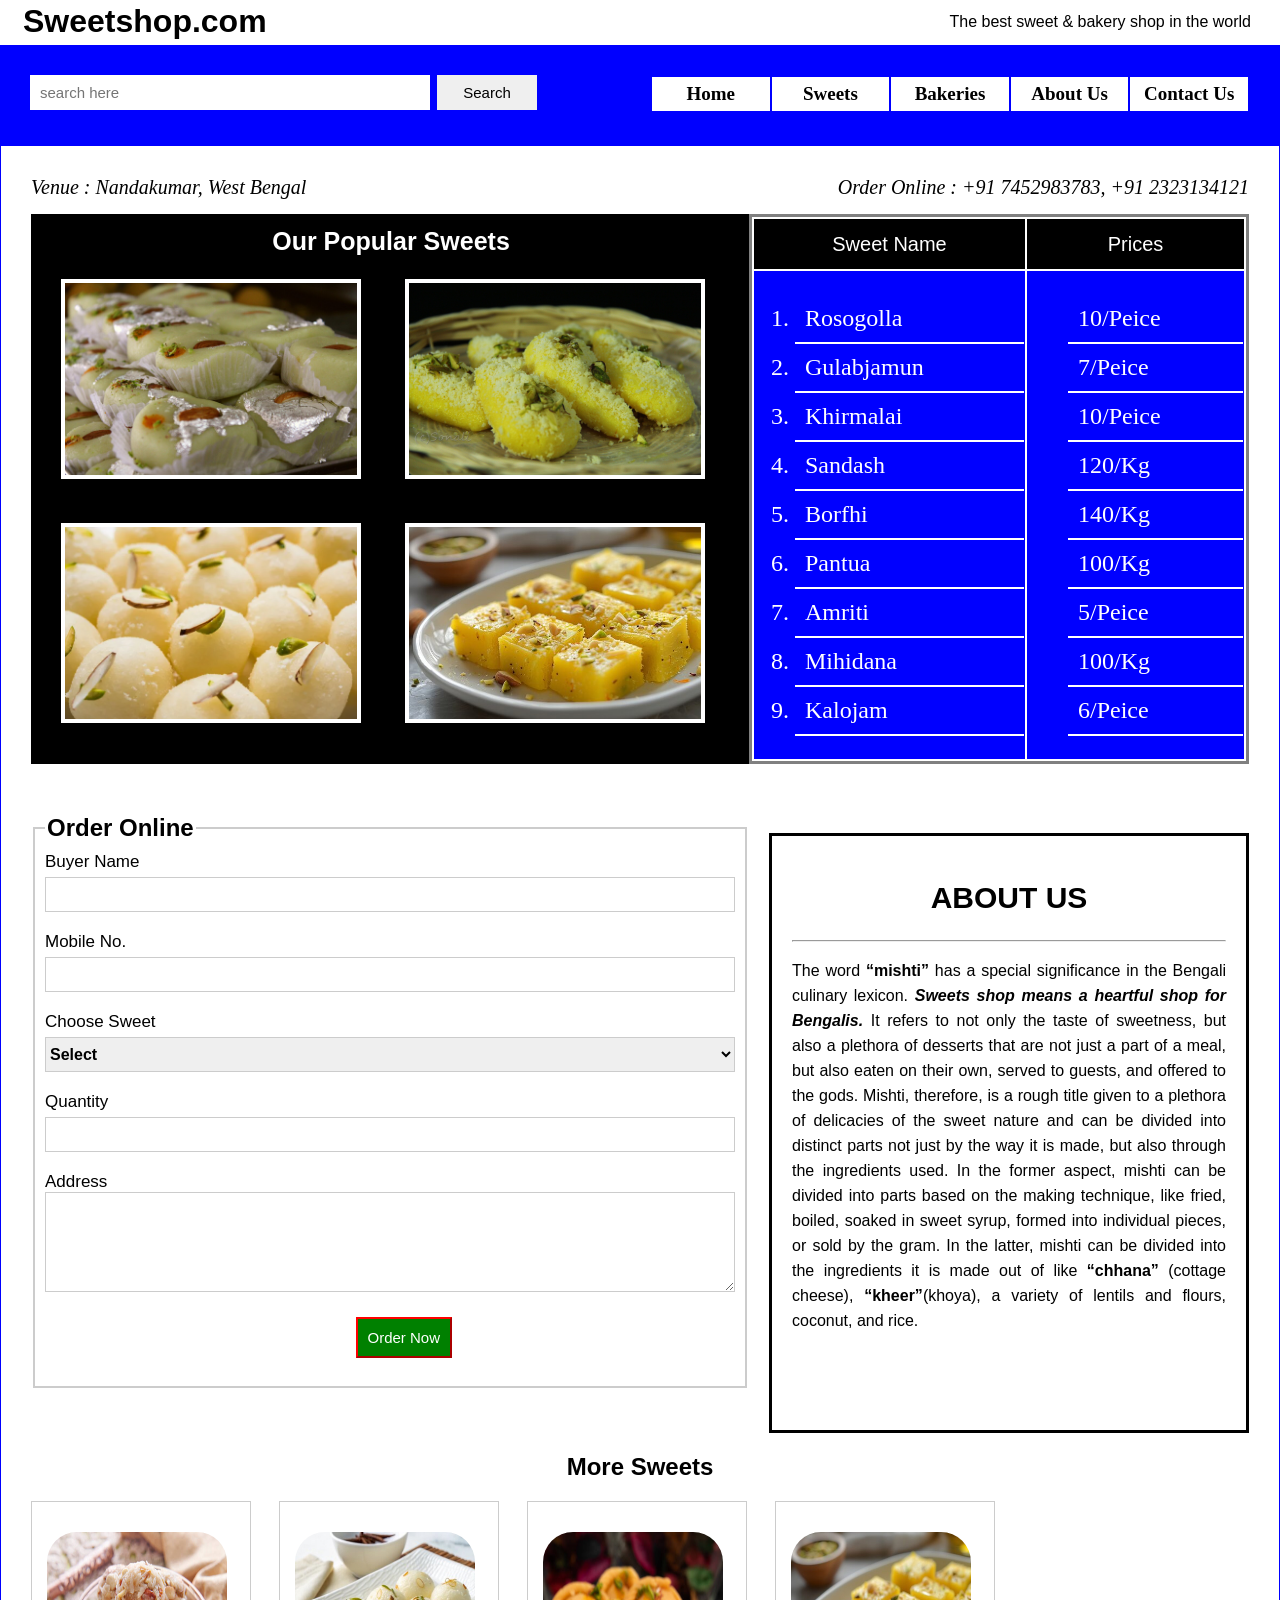
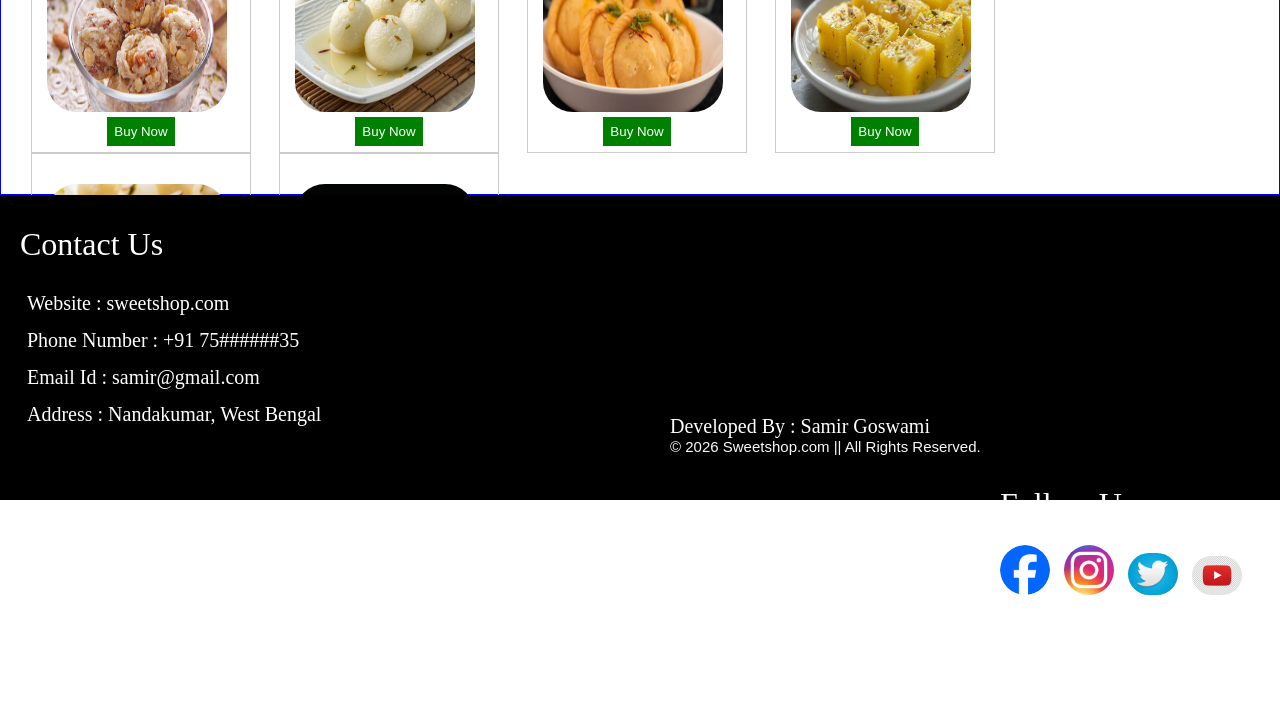
<file: index.html>
<!DOCTYPE html> 
<html>
<head>
    <title>Home</title>
   <link rel="stylesheet" href="style.css">
</head>
<body>
    <header>
        <h1 id="brand_name">Sweetshop.com</h1>
        <p id="tag_line">The best sweet & bakery shop in the world</p>
    </header>

    <nav>
        <form>
            <input type="search" name="search" placeholder="search here" id="search">
            <input type="submit" id="search-btn" value="Search">
        </form>
        
        <table id="menu_table">
            <tr>
                <td id="menu_item"><a href="index.html">Home</a></td>
                <td id="menu_item"><a href="sweets.html">Sweets</a></td>
                <td id="menu_item"><a href="bakeries.html">Bakeries</a></td>
                <td id="menu_item"><a href="#abt_us">About Us</a></td>
                <td id="menu_item"><a href="#contact-us">Contact Us</a></td>
            </tr>


        </table>
    </nav>

    <section>
        <adress id="venue">
            Venue : Nandakumar, West Bengal
        </adress>
        <adress id="phone">
            Order Online : +91 7452983783, +91 2323134121
        </adress>
        <div id="popular-sweets">
            <h3 id="popular-title"> Our Popular Sweets</h3>
            <img src="images/a.JPG" alt="a"  id="popular-sweets-img">
            <img src="images/b.jpg" alt="b" id="popular-sweets-img">
            <img src="images/c.jpg" alt="c" id="popular-sweets-img">
            <img src="images/d.jpg" alt="d" id="popular-sweets-img">
        </div>

        <table id="price-list-box"> 
            <tr >
                <td id="rate-header">Sweet Name</td>
                <td id="rate-header"> Prices</td>
            </tr>
            <tr>
                <td id="rate-content">
                    <ol>
                        <li id="s_name">Rosogolla</li>
                        <li id="s_name">Gulabjamun</li>
                        <li id="s_name">Khirmalai</li>
                        <li id="s_name">Sandash</li>
                        <li id="s_name">Borfhi</li>
                        <li id="s_name">Pantua</li>
                        <li id="s_name">Amriti</li>
                        <li id="s_name">Mihidana</li>
                        <li id="s_name">Kalojam</li>
                    </ol>
                </td>
                <td id="rate-content">
                     <ol id="rate">
                        <li id="s_name">10/Peice</li>
                        <li id="s_name">7/Peice</li>
                        <li id="s_name">10/Peice</li>
                        <li id="s_name">120/Kg</li>
                        <li id="s_name">140/Kg</li>
                        <li id="s_name">100/Kg</li>
                        <li id="s_name">5/Peice</li>
                        <li id="s_name">100/Kg</li>
                        <li id="s_name">6/Peice</li>
                    </ol>
                </td>
            </tr>

        </table>


    <fieldset id="frm_box">
        <legend id="Oder-title">Order Online</legend>
        <form id="order-online">
            Buyer Name<br>
            <input type="text" name="name" id="order-input"><br><br>
            Mobile No.<br>
            <input type="number" name="mobile" id="order-input"><br><br>
            Choose Sweet<br>
            <select name="Choose Sweet" id="order-input">
                <option value="select">Select</option>
                <option value="Rosogolla"id="choose_sweet">Rosogolla</option>
                <option value="Gulabjamun"id="choose_sweet">Gulabjamun</option>
                <option value="Khirmalai"id="choose_sweet">Khirmalai</option>
                <option value="Sandash"id="choose_sweet">Sandash</option>
                <option value="Borfhi"id="choose_sweet">Borfhi</option>
                <option value="Pantua"id="choose_sweet">Pantua</option>
                <option value="Amriti" id="choose_sweet">Amriti</option>
                <option value="Mihidana" id="choose_sweet">Mihidana</option>
                <option value="Kalojam" id="choose_sweet">Kalojam</option>
            </select>
            <br><br>
            Quantity <br>
            <input type="text" name="Quantity" id="order-input">
            <br><br>
            Address <br>
            <textarea name="Adress" id="text-area">
            </textarea>
            <br><br>
            <input type="Submit" value="Order Now" id="sumbit_btn">

        </form>
    </fieldset>
    <div id="abt_us">
        <h1 align="center" id="abt_title">ABOUT US</h1>
        <hr>
        <p id="abt_text">
            The word <b>“mishti”</b> has a special significance in the Bengali culinary lexicon. 
            <b><i>Sweets shop means a heartful shop for Bengalis.</i></b> It refers to not only the taste 
            of sweetness, but also a plethora of desserts that are not just a part of a meal, 
            but also eaten on their own, served to guests, and offered to the gods. 
            Mishti, therefore, is a rough title given to a plethora of delicacies 
            of the sweet nature and can be divided into distinct parts not just by 
            the way it is made, but also through the ingredients used. In the former aspect, 
            mishti can be divided into parts based on the making technique, like fried, boiled, 
            soaked in sweet syrup, formed into individual pieces, or sold by the gram. 
            In the latter, mishti can be divided into the ingredients it is made out of like <b>“chhana”</b>
            (cottage cheese), <b>“kheer”</b>(khoya), a variety of lentils and flours, coconut, and rice. 
        </p>

    </div>
    <div id="m_sweets">
        <h1 align="center" id="more-sweets">More Sweets</h1>
    </div>
    <div id="sweets">
        <img src="images/g.jpg" id="sweet-1">
        <center>
            <a href="#frm_box"><button id="buy-btn">Buy Now</button></a>
        </center>
    </div>
    <div id="sweets">
        <img src="images/f.jpg" id="sweet-1">
        <center>
            <a href="#frm_box"><button id="buy-btn">Buy Now</button></a>
        </center>
    </div>
    <div id="sweets">
        <img src="images/e.jpg" id="sweet-1">
        <center>
            <a href="#frm_box"><button id="buy-btn">Buy Now</button></a>
        </center>
    </div>
    <div id="sweets">
        <img src="images/d.jpg" id="sweet-1">
        <center>
            <a href="#frm_box"><button id="buy-btn">Buy Now</button></a>
        </center>
    </div>
    <div id="sweets">
        <img src="images/c.jpg" id="sweet-1">
        <center>
            <a href="#frm_box"><button id="buy-btn">Buy Now</button></a>
        </center>
    </div>
    <div id="sweets_end">
        <img src="images/b.jpg" id="sweet-1">
        <center>
            <a href="#frm_box"><button id="buy-btn">Buy Now</button></a>
        </center>
    </div>
    </section>
    <footer>
        <div id="contact-us">
            <h1 id="contact-title">Contact Us</h1>
            <address id="contact-details">Website : sweetshop.com</address>
            <address id="contact-details">Phone Number : +91 75######35</address>
            <address id="contact-details">Email Id : samir@gmail.com</address>
            <address id="contact-details">Address : Nandakumar, West Bengal</address>
        </div>
        <div id="developer">Developed By : Samir Goswami<br>
            <div id="copyrght"> © 2026 Sweetshop.com || All Rights Reserved.  

            </div>
        </div>
        
        <div id="social-links">
            <h1 id="social_link_title">Follow Us</h1>
            <img src="images/fb.png" id="social-logo">
            <img src="images/insta.png"id="social-logo">
            <img src="images/twt.png"id="social-logo">
            <img src="images/yt.jpg"id="social-logo">

        </div>
    </footer>
</body>
</html>
</file>
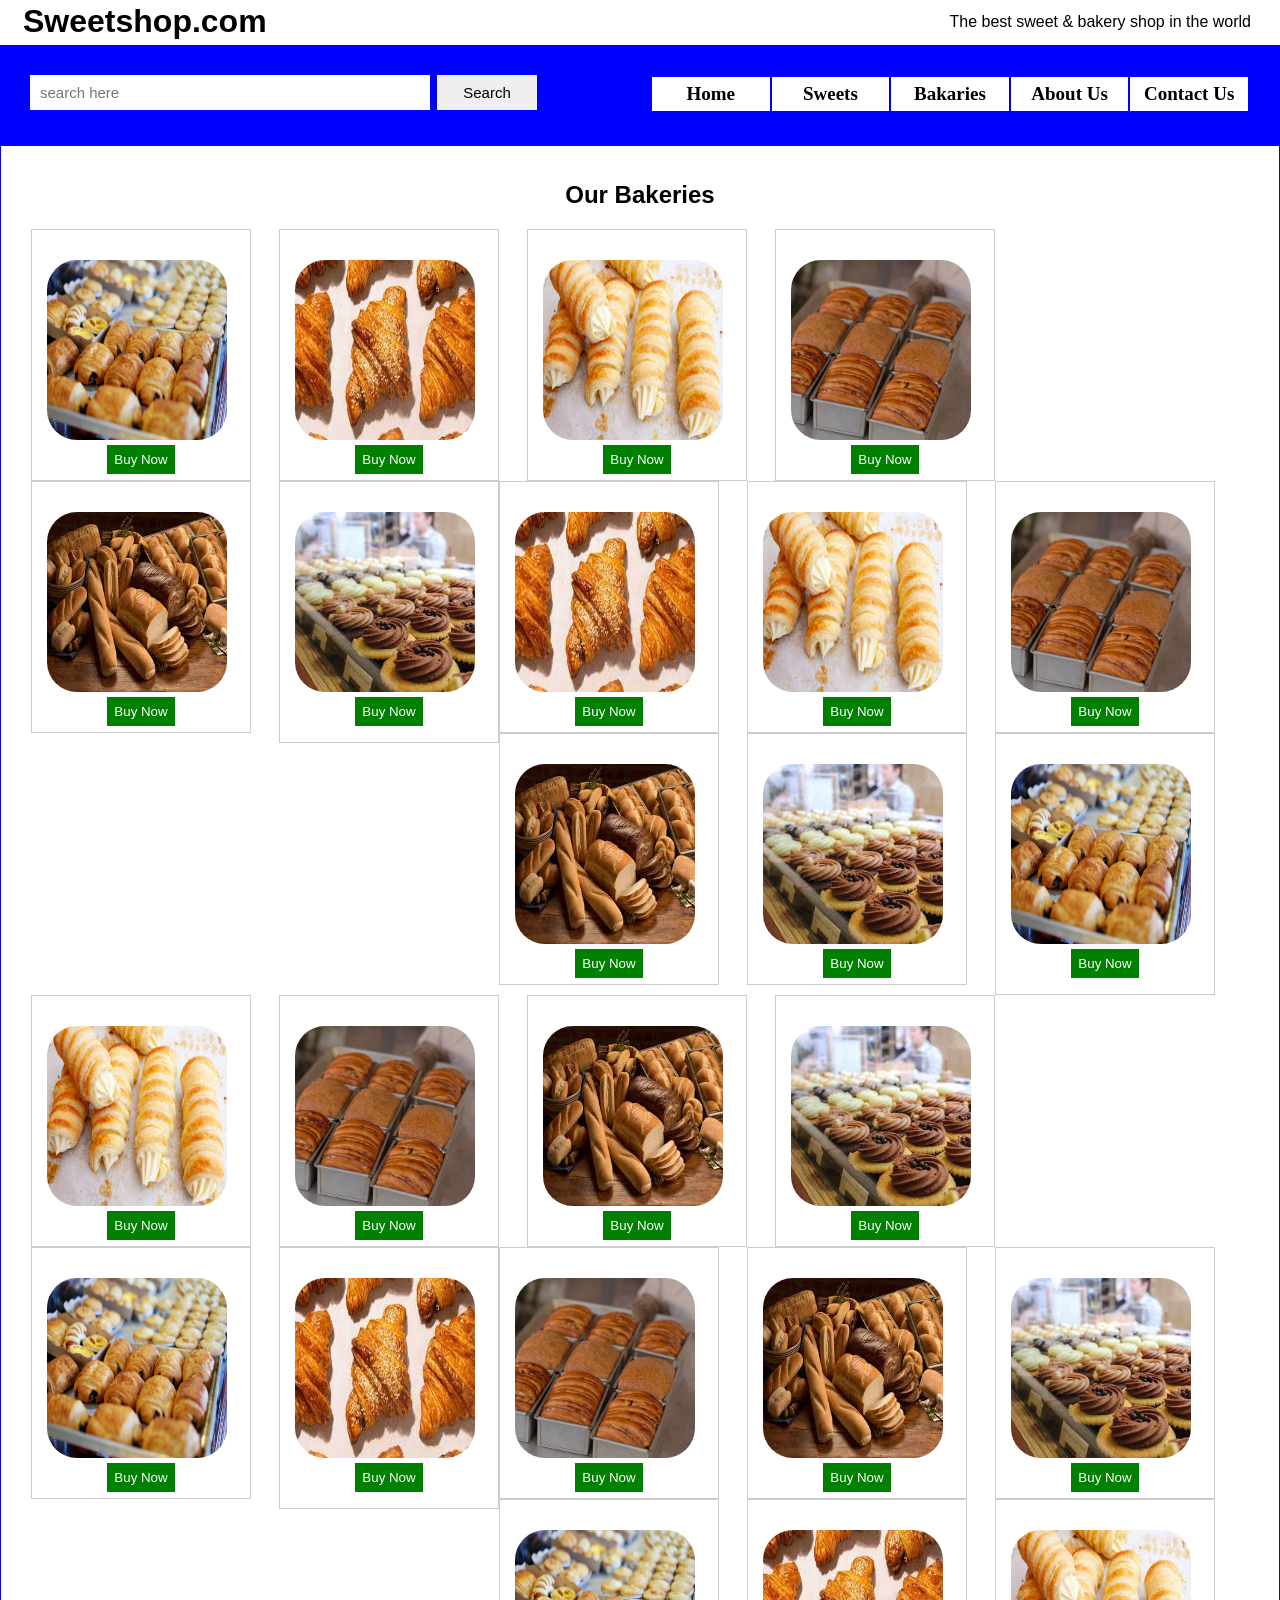
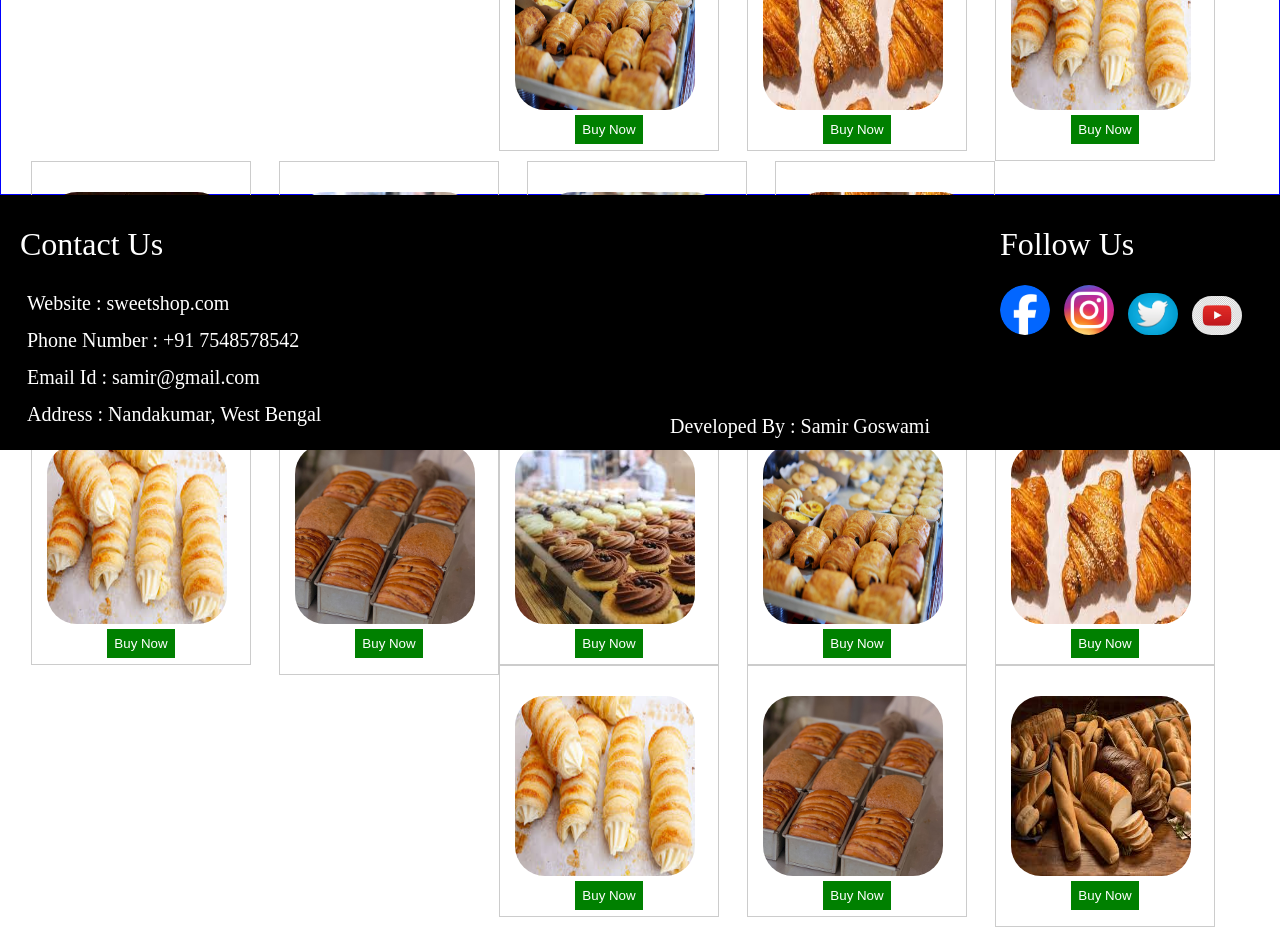
<file: bakeries.html>
<!DOCTYPE html> 
<html>
<head>
    <title>Home</title>
    <style>
        body {
            padding: 0;
            margin: 0;
        }
        header {
            width: 100%;
            height:45px;
            box-sizing: border-box;
            padding: 3px;;
        }
        #brand_name {
            margin: 0;
            font-family: sans-serif;
            float: left;
            margin-left:20px;
        }
        #tag_line {
            float: right;
            margin: 10px 0 0 0;
            font-family: sans-serif;
            margin-right:26px;
        }
        nav {
            width: 100%;
            height: 100px;
            box-sizing: border-box;
            color: white;
            background-color: blue;
            margin-top: 8px;
            padding: 30px;
            margin-top:0;
        }
        #search {
            width: 400px;
            height: 35px;
            border: none;
            padding:10px;
            font-size:15px;
            margin:0;
        }
        #search-btn {
            width: 100px;
            height: 35px;
            border: none;
            margin-left: 3px;
            box-sizing: border-box;
            font-family: sans-serif;
            font-size: 15px;
            cursor: pointer;
        }
        #menu_table{
            width:600px;
            height:38px;
            float:right;
            box-sizing: border-box;
            margin-top:-35px;
        }
        #menu_item{
            background-color: white;
            color:rgb(0, 0, 0);
            width:20%;
            text-align:center;
            font-weight:bold;
            font-size:19px;
            font-family:alkatra;
        }
        a{
            text-decoration: none;
            color:black;
        }
        section{
            width:100%;
            height:1650px;
            float:left;
            box-sizing: border-box;
            border-style:solid;
            border-width:1px;
            border-color:blue;
            padding:30px;
        }
        #venue{
            float:left;
            font-style:italic;
            font-size:20px;
            
        }
        #phone{
            float:right;
            font-style:italic;
            font-size:20px;
        }
        #popular-sweets{
            width:720px;
            height:550px;
            float:center;
            background-color: black;
            margin-top:38px;
            box-sizing: border-box;
            padding:10px;
            
    }
    #popular-title{
        color:white;
        text-align:center;
        font-family:sans-serif;
        font-size:25px;
        padding:0;
        margin:3px;
    }
    #popular-sweets-img{
        width:300px;
        height:200px;
        margin:20px;
        border-width:4px;
        border-style:solid;
        border-color:white;
        box-sizing: border-box;

    }
    #price-list-box{
        width:500px;
        height:550px;
        float:right;
        box-sizing: border-box;
        border-style:solid;
        margin-top:-550px;
        padding:0;
    }
    #rate-header{
        height:50px;
        padding:0;
        margin:0;
        font-size:20px;
        text-align:center;
        background-color: black;
        color:white;
        font-family:sans-serif;
        font-size:20px;
    }
    #rate-content{
        background-color: blue;
        
    }
    #s_name{
        color:white;
        font-family: ubuntu;
        font-size:24px;
        padding:10px;
        border-bottom-width: 2px;
        border-bottom-style: solid;
        border-bottom-color: white;
    }
    #rate{
        list-style: none;
    }
    fieldset{
        width:690px;
        height:550px;
        float:left;
        margin-top:50px;
        border-style: solid;
        border-color:#ccc;
        padding:10px;
    }
    #Oder-title{
        font-family:sans-serif;
        font-size:24px;
        font-weight:bold;
    }
    #choose_sweet{
        font-weight: bold;
        font-family: Trebuchet MS;
        font-size:16px;
    }
    #order-online{
        font-size:17px;
        font-family:sans-serif;
    }
    #order-input{
        width:100%;
        height:35px;
        box-sizing: border-box;
        border-width:1px;
        border-style: solid;
        border-color:#ccc;
        margin-top:5px;
        font-size:16px;
        font-weight:bold;

    }
    textarea{
        width:100%;
        height:100px;
        box-sizing: border-box;
        border-width:1px;
        border-style: solid;
        border-color:#ccc;
        font-size:16px;
        padding:15px;
    }
    #sumbit_btn{
        padding:10px;
        font-size:15px;
        background-color:green; 
        color:white;
        border-color:red; 
        margin-left:45%;
        cursor: pointer;

    }
    #abt_us{
        width:480px;
        height:560px;
        float:right;
        border-width:3px;
        border-style: solid;
        border-color:black;
        margin-top:69px;
        padding:20px;
        box-sizing: border-box;
    }
    #abt_title{
        font-family:sans-serif;
        font-size:30px;

    }
    #abt_text{
        text-align:justify;
        font-family:sans-serif;
        line-height:25px;
    }
    #m_sweets{
        width:100%;
        float:left;
        box-sizing: border-box;
    }
    #more-sweets{
        text-align: center;
        font-family:sans-serif;
        margin-top:5px;

    }
    #sweets{
        width:218px;
        height:250px;
        float:left;
        border-width:1px;
        border-style:solid;
        border-color:#ccc;
        margin-right:28px;
        padding:0;
    }
    #sweets_end{
        width:218px;
        height:260px;
        float:left;
        border-width:1px;
        border-style:solid;
        border-color:#ccc;
    }
    #sweet-1{
        width:180px;
        height:180px;
        margin:15px;
        margin-top:30px;
        border-radius: 30px;
        padding:0;
        box-sizing: border-box;
        margin-bottom:0px;
    }
    #buy-btn{
        padding:3px;
        border-width:1px;
        border-style:solid;
        border-color:white;
        padding:7px;
        background-color:green;
        color:white;
        width:70px;
        cursor: pointer;  
    }
    footer{
        width:100%;
        height:255px;
        box-sizing: border-box;
        float:left;
        background-color: black;
    }
    #contact-us{
        width:400px;
        height:250px;
        box-sizing: border-box;
        float:left;
        padding:10px;
        
    }
    #social-links{
        width:300px;
        height:250px;
        box-sizing: border-box;
        float:right;
        padding:10px;
    }
    #contact-title{
        color:white;
        font-family:Calibri;
        font-weight:normal;
        margin-left:10px;
    }
    #social_link_title{
        color:white;
        font-family:Calibri;
        font-weight:normal;
        margin-left:10px;
    }
    #contact-details{
        color:white;
        font-size:20px;
        font-style:normal;
        margin-left:10px;
        padding:7px;;
    }
    #social-logo{
        width:50px;
        border-radius: 40px;
        margin-left:10px;
    }
    #developer{
        float:left;
        color:white;
        font-size:20px;
        font-family:alkatra;
        margin-top:220px;
        margin-left:270px;

    }
    </style>
</head>
<body>
    <header>
        <h1 id="brand_name">Sweetshop.com</h1>
        <p id="tag_line">The best sweet & bakery shop in the world</p>
    </header>

    <nav>
        <form>
            <input type="search" name="search" placeholder="search here" id="search">
            <input type="submit" id="search-btn" value="Search">
        </form>
        
        <table id="menu_table">
            <tr>
                <td id="menu_item"><a href="index.html">Home</a></td>
                <td id="menu_item"><a href="sweets.html">Sweets</a></td>
                <td id="menu_item"><a href="bakeries.html">Bakaries</a></td>
                <td id="menu_item"><a href="index.html#abt_us">About Us</a></td>
                <td id="menu_item"><a href="#contact-us">Contact Us</a></td>
            </tr>


        </table>
    </nav>

    <section>

    </div>
    <div id="m_sweets">
        <h1 align="center" id="more-sweets">Our Bakeries</h1>
    </div>
    <div id="sweets">
        <img src="images/b1.jpg" id="sweet-1">
        <center>
            <a href="index.html#frm_box"><button id="buy-btn">Buy Now</button></a>
        </center>
    </div>
    <div id="sweets">
        <img src="images/b2.jpg" id="sweet-1">
        <center>
            <a href="index.html#frm_box"><button id="buy-btn">Buy Now</button></a>
        </center>
    </div>
    <div id="sweets">
        <img src="images/b3.jpg" id="sweet-1">
        <center>
            <a href="index.html#frm_box"><button id="buy-btn">Buy Now</button></a>
        </center>
    </div>
    <div id="sweets">
        <img src="images/b4.jpg" id="sweet-1">
        <center>
            <a href="index.html#frm_box"><button id="buy-btn">Buy Now</button></a>
        </center>
    </div>
    <div id="sweets">
        <img src="images/b5.jpg" id="sweet-1">
        <center>
            <a href="index.html#frm_box"><button id="buy-btn">Buy Now</button></a>
        </center>
    </div>
    <div id="sweets_end">
        <img src="images/b6.jpg" id="sweet-1">
        <center>
            <a href="index.html#frm_box"><button id="buy-btn">Buy Now</button></a>
        </center>
    </div>
    <div id="sweets">
        <img src="images/b2.jpg" id="sweet-1">
        <center>
            <a href="index.html#frm_box"><button id="buy-btn">Buy Now</button></a>
        </center>
    </div>
    <div id="sweets">
        <img src="images/b3.jpg" id="sweet-1">
        <center>
            <a href="index.html#frm_box"><button id="buy-btn">Buy Now</button></a>
        </center>
    </div>
    <div id="sweets">
        <img src="images/b4.jpg" id="sweet-1">
        <center>
            <a href="index.html#frm_box"><button id="buy-btn">Buy Now</button></a>
        </center>
    </div>
    <div id="sweets">
        <img src="images/b5.jpg" id="sweet-1">
        <center>
            <a href="index.html#frm_box"><button id="buy-btn">Buy Now</button></a>
        </center>
    </div>
    <div id="sweets">
        <img src="images/b6.jpg" id="sweet-1">
        <center>
            <a href="index.html#frm_box"><button id="buy-btn">Buy Now</button></a>
        </center>
    </div>
    <div id="sweets_end">
        <img src="images/b1.jpg" id="sweet-1">
        <center>
            <a href="index.html#frm_box"><button id="buy-btn">Buy Now</button></a>
        </center>
    </div>
    <div id="sweets">
        <img src="images/b3.jpg" id="sweet-1">
        <center>
            <a href="index.html#frm_box"><button id="buy-btn">Buy Now</button></a>
        </center>
    </div>
    <div id="sweets">
        <img src="images/b4.jpg" id="sweet-1">
        <center>
            <a href="index.html#frm_box"><button id="buy-btn">Buy Now</button></a>
        </center>
    </div>
    <div id="sweets">
        <img src="images/b5.jpg" id="sweet-1">
        <center>
            <a href="index.html#frm_box"><button id="buy-btn">Buy Now</button></a>
        </center>
    </div>
    <div id="sweets">
        <img src="images/b6.jpg" id="sweet-1">
        <center>
            <a href="index.html#frm_box"><button id="buy-btn">Buy Now</button></a>
        </center>
    </div>
    <div id="sweets">
        <img src="images/b1.jpg" id="sweet-1">
        <center>
            <a href="index.html#frm_box"><button id="buy-btn">Buy Now</button></a>
        </center>
    </div>
    <div id="sweets_end">
        <img src="images/b2.jpg" id="sweet-1">
        <center>
            <a href="index.html#frm_box"><button id="buy-btn">Buy Now</button></a>
        </center>
    </div>
    <div id="sweets">
        <img src="images/b4.jpg" id="sweet-1">
        <center>
            <a href="index.html#frm_box"><button id="buy-btn">Buy Now</button></a>
        </center>
    </div>
    <div id="sweets">
        <img src="images/b5.jpg" id="sweet-1">
        <center>
            <a href="index.html#frm_box"><button id="buy-btn">Buy Now</button></a>
        </center>
    </div>
    <div id="sweets">
        <img src="images/b6.jpg" id="sweet-1">
        <center>
            <a href="index.html#frm_box"><button id="buy-btn">Buy Now</button></a>
        </center>
    </div>
    <div id="sweets">
        <img src="images/b1.jpg" id="sweet-1">
        <center>
            <a href="index.html#frm_box"><button id="buy-btn">Buy Now</button></a>
        </center>
    </div>
    <div id="sweets">
        <img src="images/b2.jpg" id="sweet-1">
        <center>
            <a href="index.html#frm_box"><button id="buy-btn">Buy Now</button></a>
        </center>
    </div>
    <div id="sweets_end">
        <img src="images/b3.jpg" id="sweet-1">
        <center>
            <a href="index.html#frm_box"><button id="buy-btn">Buy Now</button></a>
        </center>
    </div>
    <div id="sweets">
        <img src="images/b5.jpg" id="sweet-1">
        <center>
            <a href="index.html#frm_box"><button id="buy-btn">Buy Now</button></a>
        </center>
    </div>
    <div id="sweets">
        <img src="images/b6.jpg" id="sweet-1">
        <center>
            <a href="index.html#frm_box"><button id="buy-btn">Buy Now</button></a>
        </center>
    </div>
    <div id="sweets">
        <img src="images/b1.jpg" id="sweet-1">
        <center>
            <a href="index.html#frm_box"><button id="buy-btn">Buy Now</button></a>
        </center>
    </div>
    <div id="sweets">
        <img src="images/b2.jpg" id="sweet-1">
        <center>
            <a href="index.html#frm_box"><button id="buy-btn">Buy Now</button></a>
        </center>
    </div>
    <div id="sweets">
        <img src="images/b3.jpg" id="sweet-1">
        <center>
            <a href="index.html#frm_box"><button id="buy-btn">Buy Now</button></a>
        </center>
    </div>
    <div id="sweets_end">
        <img src="images/b4.jpg" id="sweet-1">
        <center>
            <a href="index.html#frm_box"><button id="buy-btn">Buy Now</button></a>
        </center>
    </div>
    <div id="sweets">
        <img src="images/b6.jpg" id="sweet-1">
        <center>
            <a href="index.html#frm_box"><button id="buy-btn">Buy Now</button></a>
        </center>
    </div>
    <div id="sweets">
        <img src="images/b1.jpg" id="sweet-1">
        <center>
            <a href="index.html#frm_box"><button id="buy-btn">Buy Now</button></a>
        </center>
    </div>
    <div id="sweets">
        <img src="images/b2.jpg" id="sweet-1">
        <center>
            <a href="index.html#frm_box"><button id="buy-btn">Buy Now</button></a>
        </center>
    </div>
    <div id="sweets">
        <img src="images/b3.jpg" id="sweet-1">
        <center>
            <a href="index.html#frm_box"><button id="buy-btn">Buy Now</button></a>
        </center>
    </div>
    <div id="sweets">
        <img src="images/b4.jpg" id="sweet-1">
        <center>
            <a href="index.html#frm_box"><button id="buy-btn">Buy Now</button></a>
        </center>
    </div>
    <div id="sweets_end">
        <img src="images/b5.jpg" id="sweet-1">
        <center>
            <a href="index.html#frm_box"><button id="buy-btn">Buy Now</button></a>
        </center>
    </div>
    </section>
    <br><br>
    <footer>
        <div id="contact-us">
            <h1 id="contact-title">Contact Us</h1>
            <address id="contact-details">Website : sweetshop.com</address>
            <address id="contact-details">Phone Number : +91 7548578542</address>
            <address id="contact-details">Email Id : samir@gmail.com</address>
            <address id="contact-details">Address : Nandakumar, West Bengal</address>
        </div>
        <div id="developer">Developed By : Samir Goswami</div>
        <div id="social-links">
            <h1 id="social_link_title">Follow Us</h1>
            <img src="images/fb.png" id="social-logo">
            <img src="images/insta.png"id="social-logo">
            <img src="images/twt.png"id="social-logo">
            <img src="images/yt.jpg"id="social-logo">

        </div>
    </footer>
</body>
</html>
</file>
<file: style.css>
body{
            padding: 0;
            margin: 0;
}
header {
            width: 100%;
            height:45px;
            box-sizing: border-box;
            padding: 3px;;
}
#brand_name {
            margin: 0;
            font-family: sans-serif;
            float: left;
            margin-left:20px;
}
#tag_line {
            float: right;
            margin: 10px 0 0 0;
            font-family: sans-serif;
            margin-right:26px;
        }
nav {
            width: 100%;
            height: 100px;
            box-sizing: border-box;
            color: white;
            background-color: blue;
            margin-top: 8px;
            padding: 30px;
            margin-top:0;
        }
#search {
            width: 400px;
            height: 35px;
            border: none;
            padding:10px;
            font-size:15px;
            margin:0;
        }
#search-btn {
            width: 100px;
            height: 35px;
            border: none;
            margin-left: 3px;
            box-sizing: border-box;
            font-family: sans-serif;
            font-size: 15px;
            cursor:pointer;
        }
#menu_table{
            width:600px;
            height:38px;
            float:right;
            box-sizing: border-box;
            margin-top:-35px;
        }
#menu_item{
            background-color: white;
            color:rgb(0, 0, 0);
            width:20%;
            text-align:center;
            font-weight:bold;
            font-size:19px;
            font-family:alkatra;
        }
a{
            text-decoration: none;
            color:black;
}
section{
            width:100%;
            height:1650px;
            float:left;
            box-sizing: border-box;
            border-style:solid;
            border-width:1px;
            border-color:blue;
            padding:30px;
        }
#venue{
            float:left;
            font-style:italic;
            font-size:20px;
            
        }
#phone{
            float:right;
            font-style:italic;
            font-size:20px;
        }
#popular-sweets{
            width:720px;
            height:550px;
            float:center;
            background-color: black;
            margin-top:38px;
            box-sizing: border-box;
            padding:10px;
            
    }
#popular-title{
        color:white;
        text-align:center;
        font-family:sans-serif;
        font-size:25px;
        padding:0;
        margin:3px;
    }
#popular-sweets-img{
        width:300px;
        height:200px;
        margin:20px;
        border-width:4px;
        border-style:solid;
        border-color:white;
        box-sizing: border-box;

    }

#price-list-box{
        width:500px;
        height:550px;
        float:right;
        box-sizing: border-box;
        border-style:solid;
        margin-top:-550px;
        padding:0;
    }
#rate-header{
        height:50px;
        padding:0;
        margin:0;
        font-size:20px;
        text-align:center;
        background-color: black;
        color:white;
        font-family:sans-serif;
        font-size:20px;
    }
#rate-content{
        background-color: blue;
        
    }
#s_name{
        color:white;
        font-family: ubuntu;
        font-size:24px;
        padding:10px;
        border-bottom-width: 2px;
        border-bottom-style: solid;
        border-bottom-color: white;
    }
#rate{
        list-style: none;
    }
fieldset{
        width:690px;
        height:550px;
        float:left;
        margin-top:50px;
        border-style: solid;
        border-color:#ccc;
        padding:10px;
    }
#Oder-title{
        font-family:sans-serif;
        font-size:24px;
        font-weight:bold;
    }
#choose_sweet{
        font-weight: bold;
        font-family: Trebuchet MS;
        font-size:16px;
    }
#order-online{
        font-size:17px;
        font-family:sans-serif;
    }
#order-input{
        width:100%;
        height:35px;
        box-sizing: border-box;
        border-width:1px;
        border-style: solid;
        border-color:#ccc;
        margin-top:5px;
        font-size:16px;
        font-weight:bold;

    }
textarea{
        width:100%;
        height:100px;
        box-sizing: border-box;
        border-width:1px;
        border-style: solid;
        border-color:#ccc;
        font-size:16px;
        padding:15px;
    }
#sumbit_btn{
        padding:10px;
        font-size:15px;
        background-color:green; 
        color:white;
        border-color:red; 
        margin-left:45%;
        cursor:pointer;

    }
#abt_us{
        width:480px;
        height:600px;
        float:right;
        border-width:3px;
        border-style: solid;
        border-color:black;
        margin-top:69px;
        padding:20px;
        box-sizing: border-box;
    }
#abt_title{
        font-family:sans-serif;
        font-size:30px;

    }
#abt_text{
        text-align:justify;
        font-family:sans-serif;
        line-height:25px;
    }
#m_sweets{
        width:100%;
        float:left;
        box-sizing: border-box;
    }
#more-sweets{
        text-align: center;
        font-family:sans-serif;

    }
#sweets{
        width:218px;
        height:250px;
        float:left;
        border-width:1px;
        border-style:solid;
        border-color:#ccc;
        margin-right:28px;
        padding:0;
    }
#sweets_end{
        width:218px;
        height:260px;
        float:left;
        border-width:1px;
        border-style:solid;
        border-color:#ccc;
    }
#sweet-1{
        width:180px;
        height:180px;
        margin:15px;
        margin-top:30px;
        border-radius: 30px;
        padding:0;
        box-sizing: border-box;
        margin-bottom:0px;
    }
#buy-btn{
        padding:3px;
        border-width:1px;
        border-style:solid;
        border-color:white;
        padding:7px;
        background-color:green;
        color:white;
        width:70px;
        cursor:pointer;
  
    }
footer{
        width:100%;
        height:305px;
        box-sizing: border-box;
        float:left;
        background-color: black;
    }
#contact-us{
        width:400px;
        height:250px;
        box-sizing: border-box;
        float:left;
        padding:10px;
        
    }
#social-links{
        width:300px;
        height:250px;
        box-sizing: border-box;
        float:right;
        padding:10px;
    }
#contact-title{
        color:white;
        font-family:Calibri;
        font-weight:normal;
        margin-left:10px;
    }
#social_link_title{
        color:white;
        font-family:Calibri;
        font-weight:normal;
        margin-left:10px;
    }
#contact-details{
        color:white;
        font-size:20px;
        font-style:normal;
        margin-left:10px;
        padding:7px;;
    }
#social-logo{
        width:50px;
        border-radius: 40px;
        margin-left:10px;
    }
#developer{
        float:left;
        color:white;
        font-size:20px;
        font-family:alkatra;
        margin-top:220px;
        margin-left:270px;

    }
    #copyrght{
        float:left;
        color:rgb(249, 249, 249);
        font-size:15px;
        font-family:sans-serif;
        text-align: center;
    }
#text-area{
        font-size:17px;
        font-family: alkatra;
}
</file>
